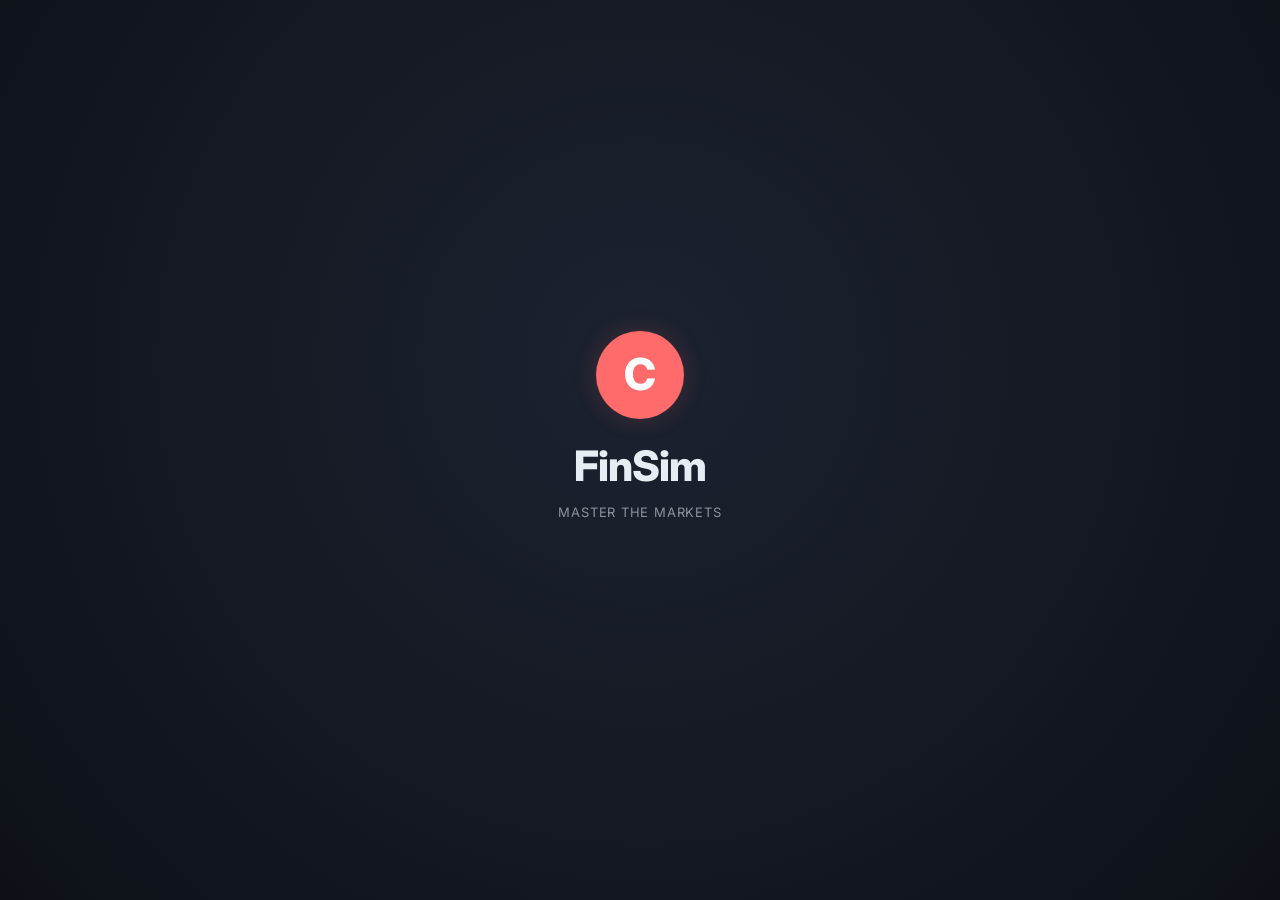
<file: index.html>
<!DOCTYPE html>
<html lang="en" data-theme="dark">
<head>
<meta charset="UTF-8" />
<meta name="viewport" content="width=device-width, initial-scale=1.0" />
<title>FinSim — Financial Simulation</title>

<link rel="preconnect" href="https://fonts.googleapis.com">
<link rel="preconnect" href="https://fonts.gstatic.com" crossorigin>
<link href="https://fonts.googleapis.com/css2?family=Inter:wght@300;400;500;600;700;800&family=JetBrains+Mono:wght@400;500;600&display=swap" rel="stylesheet">
<link href="https://fonts.googleapis.com/icon?family=Material+Icons" rel="stylesheet">
<link href="https://fonts.googleapis.com/css2?family=Material+Symbols+Outlined:opsz,wght,FILL,GRAD@20..48,100..700,0..1,-50..200" rel="stylesheet" />

<link rel="stylesheet" href="/static/css/themes.css" />
<link rel="stylesheet" href="/static/css/styles.css" />
<link rel="stylesheet" href="/static/css/components.css" />
<link rel="stylesheet" href="/static/css/charts.css" />
<link rel="stylesheet" href="/static/css/pages.css" />

<style>
  /* ── Sidebar scroll fix (hard overrides) ───────────────────────── */

  .sidebar {
    display: flex !important;
    flex-direction: column !important;
    height: 100vh !important;
    max-height: 100vh !important;
    overflow: hidden !important;
    position: fixed !important; /* keep whatever positioning your CSS uses */
  }

  .sidebar-logo {
    flex-shrink: 0 !important;
  }

  .sidebar-nav {
    flex: 1 1 0 !important;
    min-height: 0 !important;   /* CRITICAL — flex children won't shrink below content size without this */
    overflow-y: auto !important;
    overflow-x: hidden !important;
    scrollbar-width: thin;
    scrollbar-color: rgba(255,255,255,0.12) transparent;
  }

  .sidebar-nav::-webkit-scrollbar        { width: 3px; }
  .sidebar-nav::-webkit-scrollbar-track  { background: transparent; }
  .sidebar-nav::-webkit-scrollbar-thumb  { background: rgba(255,255,255,0.15); border-radius: 99px; }
  .sidebar-nav::-webkit-scrollbar-thumb:hover { background: rgba(255,255,255,0.3); }

  /* Nav category labels */
  .nav-category {
    padding: 16px 12px 4px;
    font-size: 9px;
    font-weight: 700;
    letter-spacing: 0.12em;
    text-transform: uppercase;
    color: rgba(255,255,255,0.28);
    user-select: none;
    white-space: nowrap;
    overflow: hidden;
    text-overflow: ellipsis;
  }

  /* ─────────────────────────────────────────────────────────────────── */
</style>
</head>
<body>

<!-- ============ INTRO / MODE SELECT ============ -->
<div id="intro-screen" class="intro-screen">
  <div class="intro-inner">
    <div class="intro-logo">
      <div class="intro-logo-mark">C</div>
      <div class="intro-logo-text">FinSim</div>
      <div class="intro-tagline">Master the Markets</div>
    </div>

    <div id="mode-select" class="mode-select hidden">
      <h2 class="mode-title">Choose Your Mode</h2>
      <p class="mode-subtitle">You can change this later in Settings</p>

      <div class="mode-cards">
        <div class="mode-card" data-mode="casual">
          <div class="mode-card-icon"><span class="material-symbols-outlined">stadia_controller</span></div>
          <h3>Casual Mode</h3>
          <p>Skill trees, powerups, achievements, casino, cheat codes &amp; random events.</p>
          <ul class="mode-features">
            <li><span class="material-symbols-outlined">check</span>Skill Tree</li>
            <li><span class="material-symbols-outlined">check</span>Achievements</li>
            <li><span class="material-symbols-outlined">check</span>Casino &amp; Lottery</li>
            <li><span class="material-symbols-outlined">check</span>Random Events</li>
          </ul>
          <button class="mode-btn">Start Casual</button>
        </div>

        <div class="mode-card" data-mode="realistic">
          <div class="mode-card-icon"><span class="material-symbols-outlined">trending_up</span></div>
          <h3>Realistic Mode</h3>
          <p>Pure market simulation. No powerups. No shortcuts. Just you and the market.</p>
          <ul class="mode-features">
            <li><span class="material-symbols-outlined">close</span>No Skill Tree</li>
            <li><span class="material-symbols-outlined">close</span>No Achievements</li>
            <li><span class="material-symbols-outlined">check</span>Full Market Engine</li>
            <li><span class="material-symbols-outlined">check</span>Authentic Trading</li>
          </ul>
          <button class="mode-btn">Start Realistic</button>
        </div>
      </div>
    </div>
  </div>
</div>

<!-- ============ APP SHELL ============ -->
<div id="app" class="app hidden">

  <!-- SIDEBAR -->
  <aside class="sidebar">
    <div class="sidebar-logo">
      <div class="logo-mark">C</div>
    </div>
    <nav class="sidebar-nav" id="sidebar-nav">

      <!-- OVERVIEW -->
      <div class="nav-category">Overview</div>
      <a class="nav-item active" data-page="dashboard">
        <span class="material-symbols-outlined">dashboard</span>
        <span class="nav-label">Dashboard</span>
      </a>
      <a class="nav-item" data-page="markets">
        <span class="material-symbols-outlined">monitoring</span>
        <span class="nav-label">Markets</span>
      </a>
      <a class="nav-item" data-page="screener">
        <span class="material-symbols-outlined">filter_alt</span>
        <span class="nav-label">Screener</span>
      </a>

      <!-- TRADING -->
      <div class="nav-category">Trading</div>
      <a class="nav-item" data-page="portfolio">
        <span class="material-symbols-outlined">work</span>
        <span class="nav-label">Portfolio</span>
      </a>
      <a class="nav-item" data-page="watchlist">
        <span class="material-symbols-outlined">bookmark</span>
        <span class="nav-label">Watchlist</span>
      </a>
      <a class="nav-item" data-page="alerts">
        <span class="material-symbols-outlined">notifications_active</span>
        <span class="nav-label">Alerts</span>
      </a>

      <!-- FINANCE -->
      <div class="nav-category">Finance</div>
      <a class="nav-item" data-page="banking">
        <span class="material-symbols-outlined">account_balance</span>
        <span class="nav-label">Banking</span>
      </a>
      <a class="nav-item" data-page="transactions">
        <span class="material-symbols-outlined">receipt_long</span>
        <span class="nav-label">Transactions</span>
      </a>

      <!-- CASUAL (hidden in realistic mode) -->
      <div class="nav-category casual-only">Casual</div>
      <a class="nav-item casual-only" data-page="casino">
        <span class="material-symbols-outlined">casino</span>
        <span class="nav-label">Casino</span>
      </a>
      <a class="nav-item casual-only" data-page="skills">
        <span class="material-symbols-outlined">account_tree</span>
        <span class="nav-label">Skills</span>
      </a>
      <a class="nav-item casual-only" data-page="achievements">
        <span class="material-symbols-outlined">emoji_events</span>
        <span class="nav-label">Achievements</span>
      </a>

      <!-- SYSTEM -->
      <div class="nav-divider"></div>
      <div class="nav-category">System</div>
      <a class="nav-item" data-page="settings">
        <span class="material-symbols-outlined">settings</span>
        <span class="nav-label">Settings</span>
      </a>
      <a class="nav-item" data-page="support">
        <span class="material-symbols-outlined">support</span>
        <span class="nav-label">Support</span>
      </a>

    </nav>
  </aside>

  <!-- MAIN AREA -->
  <main class="main">

    <!-- TOPBAR -->
    <header class="topbar">
      <div class="topbar-left">
        <div class="search-box">
          <span class="material-symbols-outlined">search</span>
          <input type="text" id="global-search" placeholder="Search stocks, news, pages…" />
          <div id="search-dropdown" class="search-dropdown hidden"></div>
        </div>
      </div>
      <div class="topbar-right">
        <button class="icon-btn" id="btn-quickadd" title="Quick Actions">
          <span class="material-symbols-outlined">apps_outage</span>
        </button>
        <button class="icon-btn" id="btn-news" title="News">
          <span class="material-symbols-outlined">forum</span>
        </button>
        <button class="icon-btn" id="btn-notifications" title="Notifications">
          <span class="material-symbols-outlined">notifications</span>
          <span class="badge-dot"></span>
        </button>
        <div class="topbar-divider"></div>
        <div class="user-chip" id="user-chip">
          <div class="avatar"><span class="material-symbols-outlined">person</span></div>
          <span class="material-symbols-outlined chev">expand_more</span>
        </div>
      </div>
    </header>

    <!-- TICKER TAPE -->
    <div class="ticker-bar">
      <div class="ticker-track" id="ticker-track"></div>
      <div class="ticker-time" id="ticker-time">
        <span class="material-symbols-outlined">schedule</span>
        <span id="ticker-clock">--:--</span>
      </div>
    </div>

    <!-- PAGE CONTAINER -->
    <div class="page-container" id="page-container">
      <!-- pages injected here -->
    </div>

  </main>
</div>

<!-- ============ MODAL ROOT ============ -->
<div id="modal-root"></div>

<!-- ============ TOAST ROOT ============ -->
<div id="toast-root" class="toast-root"></div>

<!-- ============ CHEAT PANEL ============ -->
<div id="cheat-panel" class="cheat-panel hidden">
  <div class="cheat-header">
    <span class="material-symbols-outlined">terminal</span>
    <span>CHEAT CONSOLE</span>
    <button class="icon-btn" onclick="document.getElementById('cheat-panel').classList.add('hidden')">
      <span class="material-symbols-outlined">close</span>
    </button>
  </div>
  <div class="cheat-body" id="cheat-body"></div>
</div>

<!-- ============ SCRIPTS ============ -->
<script src="/static/js/state.js"></script>
<script src="/static/js/api.js"></script>
<script src="/static/js/sparkline.js"></script>
<script src="/static/js/charts.js"></script>
<script src="/static/js/modals.js"></script>
<script src="/static/js/news.js"></script>
<script src="/static/js/events.js"></script>
<script src="/static/js/market.js"></script>
<script src="/static/js/portfolio.js"></script>
<script src="/static/js/banking.js"></script>
<script src="/static/js/transactions.js"></script>
<script src="/static/js/casino.js"></script>
<script src="/static/js/skills.js"></script>
<script src="/static/js/achievements.js"></script>
<script src="/static/js/settings.js"></script>
<script src="/static/js/dashboard.js"></script>
<script src="/static/js/cheats.js"></script>
<script src="/static/js/router.js"></script>
<script src="/static/js/app.js"></script>
</body>
</html>
</file>
<file: static/css/themes.css>
/* ============ THEMES ============ */
html[data-theme="dark"] {
  --bg:           #0d1117;
  --bg-2:         #0a0e14;
  --surface:      #161b22;
  --surface-2:    #1c2230;
  --surface-3:    #20262f;
  --border:       #21262d;
  --border-2:     #2d333b;
  --text:         #e6edf3;
  --text-2:       #c9d1d9;
  --text-muted:   #8b949e;
  --text-faint:   #6e7681;
  --accent:       #ff6b6b;
  --accent-2:     #ff8585;
  --green:        #26a69a;
  --green-2:      #2bbbad;
  --red:          #ef5350;
  --red-2:        #f25b58;
  --blue:         #60a5fa;
  --purple:       #a78bfa;
  --amber:        #f59e0b;
  --pink:         #f472b6;
  --shadow-sm:    0 1px 2px rgba(0,0,0,0.4);
  --shadow:       0 4px 12px rgba(0,0,0,0.35);
  --shadow-lg:    0 12px 32px rgba(0,0,0,0.55);
  --glow-accent:  0 0 24px rgba(255,107,107,0.18);
}

html[data-theme="light"] {
  --bg:           #f3f5f7;
  --bg-2:         #e7ecf0;
  --surface:      #ffffff;
  --surface-2:    #f8fafc;
  --surface-3:    #eef2f6;
  --border:       #e2e8f0;
  --border-2:     #cbd5e1;
  --text:         #0f172a;
  --text-2:       #1e293b;
  --text-muted:   #64748b;
  --text-faint:   #94a3b8;
  --accent:       #ef4444;
  --accent-2:     #dc2626;
  --green:        #059669;
  --green-2:      #047857;
  --red:          #dc2626;
  --red-2:        #b91c1c;
  --blue:         #2563eb;
  --purple:       #7c3aed;
  --amber:        #d97706;
  --pink:         #db2777;
  --shadow-sm:    0 1px 2px rgba(15,23,42,0.06);
  --shadow:       0 4px 12px rgba(15,23,42,0.08);
  --shadow-lg:    0 12px 32px rgba(15,23,42,0.16);
  --glow-accent:  0 0 24px rgba(239,68,68,0.12);
}

html[data-theme="terminal"] {
  --bg:           #000000;
  --bg-2:         #050505;
  --surface:      #0a0a0a;
  --surface-2:    #101010;
  --surface-3:    #161616;
  --border:       #1f1f1f;
  --border-2:     #2a2a2a;
  --text:         #00ff88;
  --text-2:       #4af0a0;
  --text-muted:   #5a8a6f;
  --text-faint:   #3a5a47;
  --accent:       #00ff88;
  --accent-2:     #4af0a0;
  --green:        #00ff88;
  --green-2:      #4af0a0;
  --red:          #ff4060;
  --red-2:        #ff6080;
  --blue:         #00d9ff;
  --purple:       #c080ff;
  --amber:        #ffcc00;
  --pink:         #ff80c0;
  --shadow-sm:    0 0 4px rgba(0,255,136,0.1);
  --shadow:       0 0 12px rgba(0,255,136,0.12);
  --shadow-lg:    0 0 28px rgba(0,255,136,0.18);
  --glow-accent:  0 0 24px rgba(0,255,136,0.25);
  --font-stack:   'JetBrains Mono', monospace;
}

html[data-theme="dracula"] {
  --bg:           #282a36;
  --bg-2:         #21222c;
  --surface:      #2d2f3d;
  --surface-2:    #353747;
  --surface-3:    #3d4053;
  --border:       #44475a;
  --border-2:     #5a5d72;
  --text:         #f8f8f2;
  --text-2:       #e4e4d8;
  --text-muted:   #b3b3a0;
  --text-faint:   #6272a4;
  --accent:       #ff79c6;
  --accent-2:     #ff92d2;
  --green:        #50fa7b;
  --green-2:      #6cff90;
  --red:          #ff5555;
  --red-2:        #ff7070;
  --blue:         #8be9fd;
  --purple:       #bd93f9;
  --amber:        #ffb86c;
  --pink:         #ff79c6;
  --shadow-sm:    0 1px 2px rgba(0,0,0,0.5);
  --shadow:       0 4px 12px rgba(0,0,0,0.4);
  --shadow-lg:    0 12px 32px rgba(0,0,0,0.6);
  --glow-accent:  0 0 24px rgba(255,121,198,0.22);
}

html[data-theme="ocean"] {
  --bg:           #0a1628;
  --bg-2:         #061122;
  --surface:      #102236;
  --surface-2:    #142d44;
  --surface-3:    #1a3754;
  --border:       #1e3a5f;
  --border-2:     #2a4d7a;
  --text:         #e0f2fe;
  --text-2:       #c4e2f5;
  --text-muted:   #7bb2d9;
  --text-faint:   #4a7ba3;
  --accent:       #06b6d4;
  --accent-2:     #22d3ee;
  --green:        #14b8a6;
  --green-2:      #2dd4bf;
  --red:          #f43f5e;
  --red-2:        #fb7185;
  --blue:         #38bdf8;
  --purple:       #818cf8;
  --amber:        #fbbf24;
  --pink:         #ec4899;
  --shadow-sm:    0 1px 2px rgba(0,0,0,0.4);
  --shadow:       0 4px 12px rgba(0,40,80,0.4);
  --shadow-lg:    0 12px 32px rgba(0,40,80,0.6);
  --glow-accent:  0 0 24px rgba(6,182,212,0.25);
}

html[data-theme="blood"] {
  --bg:           #1a0000;
  --bg-2:         #0d0000;
  --surface:      #260808;
  --surface-2:    #310f0f;
  --surface-3:    #3a1515;
  --border:       #441c1c;
  --border-2:     #5a2828;
  --text:         #ffe5e5;
  --text-2:       #ffcccc;
  --text-muted:   #c97878;
  --text-faint:   #8a4444;
  --accent:       #ff2030;
  --accent-2:     #ff4050;
  --green:        #50c878;
  --green-2:      #66db8c;
  --red:          #ff2030;
  --red-2:        #ff4050;
  --blue:         #ff8080;
  --purple:       #d060e0;
  --amber:        #ffaa00;
  --pink:         #ff70a0;
  --shadow-sm:    0 1px 2px rgba(0,0,0,0.6);
  --shadow:       0 4px 12px rgba(80,0,0,0.5);
  --shadow-lg:    0 12px 32px rgba(80,0,0,0.7);
  --glow-accent:  0 0 24px rgba(255,32,48,0.28);
}
</file>
<file: static/css/styles.css>
/* ============ RESET ============ */
*, *::before, *::after { box-sizing: border-box; }
html, body { margin: 0; padding: 0; height: 100%; }

body {
  font-family: var(--font-stack, 'Inter', system-ui, sans-serif);
  background: var(--bg);
  color: var(--text);
  font-size: 14px;
  line-height: 1.4;
  -webkit-font-smoothing: antialiased;
  overflow: hidden;
}

button { font-family: inherit; cursor: pointer; border: none; background: none; color: inherit; }
input, select, textarea { font-family: inherit; color: inherit; }
a { color: inherit; text-decoration: none; }
.hidden { display: none !important; }
.material-symbols-outlined, .material-icons {
  font-variation-settings: 'FILL' 0, 'wght' 400, 'GRAD' 0, 'opsz' 24;
  font-size: 20px;
  vertical-align: middle;
  user-select: none;
}

::-webkit-scrollbar { width: 8px; height: 8px; }
::-webkit-scrollbar-track { background: transparent; }
::-webkit-scrollbar-thumb { background: var(--border-2); border-radius: 4px; }
::-webkit-scrollbar-thumb:hover { background: var(--text-faint); }

.tabular { font-variant-numeric: tabular-nums; }
.muted { color: var(--text-muted); }
.faint { color: var(--text-faint); }
.up { color: var(--green); }
.down { color: var(--red); }

/* ============ INTRO ============ */
.intro-screen {
  position: fixed; inset: 0;
  background: radial-gradient(circle at 50% 40%, var(--surface-2), var(--bg));
  display: flex; align-items: center; justify-content: center;
  z-index: 1000;
  animation: introFadeIn 600ms ease;
}
.intro-screen.fading-out { animation: introFadeOut 700ms ease forwards; }

@keyframes introFadeIn  { from { opacity: 0; filter: blur(20px); } to { opacity: 1; filter: blur(0); } }
@keyframes introFadeOut { to   { opacity: 0; filter: blur(20px); pointer-events: none; } }

.intro-inner { text-align: center; max-width: 880px; padding: 32px; }

.intro-logo { margin-bottom: 48px; animation: logoReveal 1000ms ease; }
@keyframes logoReveal { from { opacity: 0; transform: scale(0.9); filter: blur(12px); } to { opacity: 1; transform: scale(1); filter: blur(0); } }

.intro-logo-mark {
  width: 88px; height: 88px;
  margin: 0 auto 18px;
  border-radius: 50%;
  background: var(--accent);
  color: #fff;
  display: flex; align-items: center; justify-content: center;
  font-size: 44px; font-weight: 800;
  box-shadow: var(--glow-accent);
}
.intro-logo-text { font-size: 42px; font-weight: 800; letter-spacing: -0.02em; }
.intro-tagline { color: var(--text-muted); margin-top: 8px; letter-spacing: 0.06em; font-size: 13px; text-transform: uppercase; }

.mode-select { animation: fadeUp 600ms 500ms backwards ease; }
@keyframes fadeUp { from { opacity: 0; transform: translateY(20px); } to { opacity: 1; transform: translateY(0); } }

.mode-title { font-size: 28px; font-weight: 700; margin: 0 0 8px; }
.mode-subtitle { color: var(--text-muted); margin: 0 0 36px; }

.mode-cards { display: grid; grid-template-columns: 1fr 1fr; gap: 22px; }
.mode-card {
  background: var(--surface);
  border: 1px solid var(--border);
  border-radius: 14px;
  padding: 28px;
  text-align: left;
  transition: all 240ms ease;
  cursor: pointer;
  position: relative;
}
.mode-card:hover {
  border-color: var(--accent);
  transform: translateY(-4px);
  box-shadow: var(--shadow-lg), var(--glow-accent);
}
.mode-card-icon {
  width: 52px; height: 52px;
  border-radius: 12px;
  background: var(--surface-2);
  border: 1px solid var(--border);
  display: flex; align-items: center; justify-content: center;
  margin-bottom: 18px;
}
.mode-card-icon .material-symbols-outlined { font-size: 28px; color: var(--accent); }
.mode-card h3 { font-size: 22px; margin: 0 0 8px; font-weight: 700; }
.mode-card p { color: var(--text-muted); margin: 0 0 18px; font-size: 13px; line-height: 1.5; }
.mode-features { list-style: none; padding: 0; margin: 0 0 22px; }
.mode-features li {
  display: flex; align-items: center; gap: 10px;
  padding: 6px 0;
  font-size: 13px;
  color: var(--text-2);
}
.mode-features .material-symbols-outlined { font-size: 18px; }
.mode-features li:has(.material-symbols-outlined:where([class*='close'])) { color: var(--text-faint); }

.mode-btn {
  width: 100%;
  padding: 12px;
  border-radius: 10px;
  background: var(--accent);
  color: #fff;
  font-weight: 600;
  font-size: 14px;
  transition: all 180ms ease;
}
.mode-btn:hover { background: var(--accent-2); transform: scale(1.02); }

/* ============ APP SHELL ============ */
.app {
  display: grid;
  grid-template-columns: 70px 1fr;
  height: 100vh;
  width: 100vw;
}
.app.show { animation: appFadeIn 600ms ease; }
@keyframes appFadeIn { from { opacity: 0; filter: blur(8px); } to { opacity: 1; filter: blur(0); } }

/* ============ SIDEBAR ============ */
.sidebar {
  background: var(--bg-2);
  border-right: 1px solid var(--border);
  display: flex; flex-direction: column;
  width: 70px;
  transition: width 200ms ease;
  overflow: hidden;
  z-index: 10;
}
.sidebar:hover { width: 210px; box-shadow: var(--shadow); }

.sidebar-logo {
  display: flex; align-items: center; justify-content: center;
  height: 64px;
  border-bottom: 1px solid var(--border);
}
.logo-mark {
  width: 36px; height: 36px;
  border-radius: 50%;
  background: var(--accent);
  color: #fff;
  display: flex; align-items: center; justify-content: center;
  font-weight: 800;
  font-size: 18px;
  box-shadow: var(--glow-accent);
}

.sidebar-nav { display: flex; flex-direction: column; padding: 12px 0; gap: 2px; flex: 1; }
.nav-item {
  display: flex; align-items: center; gap: 14px;
  padding: 11px 22px;
  color: var(--text-muted);
  position: relative;
  white-space: nowrap;
  cursor: pointer;
  transition: all 160ms ease;
}
.nav-item .material-symbols-outlined { font-size: 22px; flex-shrink: 0; }
.nav-label { font-size: 13px; font-weight: 500; opacity: 0; transition: opacity 200ms ease; }
.sidebar:hover .nav-label { opacity: 1; }
.nav-item:hover { color: var(--text); background: var(--surface); }
.nav-item.active { color: var(--text); }
.nav-item.active::before {
  content: ''; position: absolute; left: 0; top: 8px; bottom: 8px;
  width: 3px; border-radius: 0 3px 3px 0;
  background: var(--accent);
  box-shadow: 0 0 8px var(--accent);
}
.nav-item.active .material-symbols-outlined { color: var(--accent); }

.nav-divider { height: 1px; background: var(--border); margin: 12px 18px; }

/* ============ MAIN ============ */
.main {
  display: flex; flex-direction: column;
  height: 100vh;
  overflow: hidden;
  min-width: 0;
}

/* ============ TOPBAR ============ */
.topbar {
  display: flex; align-items: center; justify-content: space-between;
  padding: 12px 24px;
  background: var(--bg);
  border-bottom: 1px solid var(--border);
  height: 64px;
  flex-shrink: 0;
}
.topbar-left { flex: 1; max-width: 560px; }

.search-box {
  display: flex; align-items: center; gap: 10px;
  background: var(--surface);
  border: 1px solid var(--border);
  border-radius: 10px;
  padding: 9px 14px;
  position: relative;
  transition: all 160ms ease;
}
.search-box:focus-within {
  border-color: var(--accent);
  box-shadow: 0 0 0 3px color-mix(in srgb, var(--accent) 14%, transparent);
}
.search-box .material-symbols-outlined { color: var(--text-muted); font-size: 20px; }
.search-box input {
  flex: 1; background: none; border: none; outline: none;
  font-size: 13px;
  color: var(--text);
}
.search-box input::placeholder { color: var(--text-faint); }

.search-dropdown {
  position: absolute; top: calc(100% + 8px); left: 0; right: 0;
  background: var(--surface);
  border: 1px solid var(--border);
  border-radius: 10px;
  box-shadow: var(--shadow-lg);
  max-height: 380px;
  overflow-y: auto;
  z-index: 50;
}
.search-result {
  display: flex; align-items: center; gap: 12px;
  padding: 10px 14px;
  cursor: pointer;
  transition: background 120ms ease;
}
.search-result:hover { background: var(--surface-2); }
.search-result-ticker { font-weight: 700; min-width: 60px; }
.search-result-name { color: var(--text-muted); flex: 1; font-size: 12px; }
.search-result-price { font-variant-numeric: tabular-nums; }

.topbar-right { display: flex; align-items: center; gap: 6px; }
.icon-btn {
  width: 38px; height: 38px;
  border-radius: 9px;
  display: flex; align-items: center; justify-content: center;
  color: var(--text-muted);
  position: relative;
  transition: all 160ms ease;
}
.icon-btn:hover { background: var(--surface); color: var(--text); }
.badge-dot {
  position: absolute; top: 8px; right: 9px;
  width: 7px; height: 7px;
  background: var(--accent);
  border-radius: 50%;
  border: 2px solid var(--bg);
}
.topbar-divider { width: 1px; height: 24px; background: var(--border); margin: 0 8px; }
.user-chip {
  display: flex; align-items: center; gap: 6px;
  padding: 4px 6px 4px 4px;
  border-radius: 30px;
  border: 1px solid var(--border);
  cursor: pointer;
  transition: all 160ms ease;
}
.user-chip:hover { background: var(--surface); border-color: var(--border-2); }
.avatar {
  width: 30px; height: 30px;
  border-radius: 50%;
  background: linear-gradient(135deg, var(--accent), var(--accent-2));
  display: flex; align-items: center; justify-content: center;
}
.avatar .material-symbols-outlined { font-size: 18px; color: #fff; }
.user-chip .chev { color: var(--text-muted); font-size: 18px; }

/* ============ TICKER BAR ============ */
.ticker-bar {
  display: flex; align-items: center;
  background: var(--surface);
  border-bottom: 1px solid var(--border);
  height: 40px;
  position: relative;
  overflow: hidden;
  flex-shrink: 0;
}
.ticker-track {
  display: flex; gap: 32px;
  white-space: nowrap;
  padding: 0 24px;
  animation: tickerScroll 60s linear infinite;
}
.ticker-track:hover { animation-play-state: paused; }
@keyframes tickerScroll {
  from { transform: translateX(0); }
  to   { transform: translateX(-50%); }
}
.ticker-item {
  display: flex; align-items: center; gap: 10px;
  font-size: 13px;
  font-variant-numeric: tabular-nums;
}
.ticker-item .ticker-name { font-weight: 700; }
.ticker-item .ticker-price { color: var(--text-2); }
.ticker-item .ticker-change { font-size: 12px; display: inline-flex; align-items: center; gap: 4px; }
.ticker-time {
  position: absolute; right: 0; top: 0; bottom: 0;
  display: flex; align-items: center; gap: 8px;
  padding: 0 20px;
  background: linear-gradient(to right, transparent, var(--surface) 30%);
  color: var(--text-muted);
  font-size: 12px;
  font-variant-numeric: tabular-nums;
}
.ticker-time .material-symbols-outlined { font-size: 16px; }

/* ============ PAGE CONTAINER ============ */
.page-container {
  flex: 1;
  overflow-y: auto;
  padding: 20px 24px 32px;
  background: var(--bg);
}

/* ============ RESPONSIVE ============ */
@media (max-width: 768px) {
  .app { grid-template-columns: 1fr; grid-template-rows: 1fr 60px; }
  .sidebar {
    order: 2;
    width: 100% !important;
    height: 60px;
    border-right: none;
    border-top: 1px solid var(--border);
    flex-direction: row;
  }
  .sidebar-logo { display: none; }
  .sidebar-nav { flex-direction: row; padding: 0; overflow-x: auto; }
  .nav-item { padding: 8px 14px; flex-direction: column; gap: 2px; }
  .nav-label { opacity: 1; font-size: 10px; }
  .nav-divider { display: none; }
  .topbar { padding: 10px 14px; }
  .page-container { padding: 14px; }
}
</file>
<file: static/css/components.css>
/* ============ CARDS ============ */
.card {
  background: var(--surface);
  border: 1px solid var(--border);
  border-radius: 10px;
  padding: 18px;
  transition: all 200ms ease;
}
.card.interactive:hover {
  border-color: var(--border-2);
  box-shadow: var(--shadow);
  transform: translateY(-1px);
}

.card-head {
  display: flex; align-items: center; justify-content: space-between;
  margin-bottom: 16px;
}
.card-title {
  font-size: 15px;
  font-weight: 600;
  display: flex; align-items: center; gap: 12px;
}
.card-title .ghost { color: var(--text-muted); font-weight: 400; }
.card-action {
  width: 28px; height: 28px;
  display: flex; align-items: center; justify-content: center;
  border-radius: 7px;
  color: var(--text-muted);
  transition: all 140ms ease;
}
.card-action:hover { background: var(--surface-2); color: var(--text); }

/* ============ TABS ============ */
.tabs {
  display: flex; gap: 24px;
  font-size: 14px;
  font-weight: 600;
  margin-bottom: 14px;
  position: relative;
}
.tab {
  color: var(--text-muted);
  padding: 4px 0 10px;
  cursor: pointer;
  position: relative;
  transition: color 160ms ease;
}
.tab:hover { color: var(--text-2); }
.tab.active { color: var(--text); }
.tab.active::after {
  content: ''; position: absolute; bottom: 0; left: 0; right: 0;
  height: 2px;
  background: var(--accent);
  border-radius: 2px;
}

/* Pills */
.pills {
  display: inline-flex;
  background: var(--surface-2);
  border: 1px solid var(--border);
  border-radius: 9px;
  padding: 3px;
  gap: 2px;
}
.pill {
  padding: 6px 12px;
  font-size: 12px;
  font-weight: 600;
  color: var(--text-muted);
  border-radius: 7px;
  cursor: pointer;
  transition: all 140ms ease;
}
.pill:hover { color: var(--text); }
.pill.active {
  background: var(--surface);
  color: var(--text);
  box-shadow: var(--shadow-sm);
}

/* ============ TABLES ============ */
.table {
  width: 100%;
  border-collapse: collapse;
  font-size: 13px;
}
.table thead th {
  text-align: left;
  font-weight: 500;
  color: var(--text-muted);
  font-size: 12px;
  padding: 8px 10px;
  border-bottom: 1px solid var(--border);
}
.table tbody td {
  padding: 11px 10px;
  border-bottom: 1px solid var(--border);
  font-variant-numeric: tabular-nums;
}
.table tbody tr { transition: background 120ms ease; cursor: pointer; }
.table tbody tr:hover { background: var(--surface-2); }
.table tbody tr:last-child td { border-bottom: none; }
.table .ta-right { text-align: right; }
.table .ta-center { text-align: center; }

.ticker-cell { font-weight: 700; }
.name-cell { color: var(--text-muted); }
.delta-up { color: var(--green); font-weight: 500; }
.delta-down { color: var(--red); font-weight: 500; }

/* ============ BADGES & DOTS ============ */
.sector-dot {
  width: 22px; height: 22px;
  border-radius: 50%;
  display: inline-flex; align-items: center; justify-content: center;
  background: var(--surface-2);
  flex-shrink: 0;
}
.sector-dot.sp { background: #ef5350; }
.sector-dot.dow { background: #1e3a8a; }
.sector-dot.hs { background: #f59e0b; }
.sector-dot.nk { background: #c084fc; }
.sector-dot.sh { background: #ec4899; }
.sector-dot.rut { background: #fb923c; }
.sector-dot.ftse { background: #6366f1; }

.sector-dot .material-symbols-outlined {
  font-size: 13px; color: rgba(255,255,255,0.95);
}

.badge {
  display: inline-flex; align-items: center; gap: 5px;
  padding: 3px 9px;
  border-radius: 6px;
  font-size: 11px;
  font-weight: 600;
  background: var(--surface-2);
  border: 1px solid var(--border);
  color: var(--text-2);
}
.badge.up { color: var(--green); border-color: color-mix(in srgb, var(--green) 30%, var(--border)); background: color-mix(in srgb, var(--green) 8%, var(--surface-2)); }
.badge.down { color: var(--red); border-color: color-mix(in srgb, var(--red) 30%, var(--border)); background: color-mix(in srgb, var(--red) 8%, var(--surface-2)); }
.badge.risk-high { color: var(--red); }
.badge.risk-med { color: var(--amber); }
.badge.risk-low { color: var(--green); }

/* ============ BUTTONS ============ */
.btn {
  display: inline-flex; align-items: center; justify-content: center; gap: 8px;
  padding: 9px 16px;
  border-radius: 9px;
  font-size: 13px;
  font-weight: 600;
  border: 1px solid var(--border);
  background: var(--surface);
  color: var(--text);
  transition: all 160ms ease;
}
.btn:hover { background: var(--surface-2); border-color: var(--border-2); }
.btn-primary { background: var(--accent); border-color: var(--accent); color: #fff; }
.btn-primary:hover { background: var(--accent-2); border-color: var(--accent-2); }
.btn-green { background: var(--green); border-color: var(--green); color: #fff; }
.btn-green:hover { filter: brightness(1.08); }
.btn-red { background: var(--red); border-color: var(--red); color: #fff; }
.btn-red:hover { filter: brightness(1.08); }
.btn-ghost { background: transparent; border-color: transparent; color: var(--text-muted); }
.btn-ghost:hover { background: var(--surface-2); color: var(--text); }
.btn-sm { padding: 6px 11px; font-size: 12px; }
.btn-lg { padding: 12px 22px; font-size: 14px; }
.btn-block { width: 100%; }

/* ============ INPUTS ============ */
.input, .select, .textarea {
  width: 100%;
  padding: 10px 12px;
  background: var(--surface-2);
  border: 1px solid var(--border);
  border-radius: 8px;
  font-size: 13px;
  color: var(--text);
  transition: all 140ms ease;
  outline: none;
}
.input:focus, .select:focus, .textarea:focus {
  border-color: var(--accent);
  box-shadow: 0 0 0 3px color-mix(in srgb, var(--accent) 16%, transparent);
}
.input-group { display: flex; flex-direction: column; gap: 6px; }
.input-label { font-size: 12px; color: var(--text-muted); font-weight: 500; }

/* ============ PROGRESS ============ */
.progress {
  height: 6px;
  background: var(--surface-2);
  border-radius: 3px;
  overflow: hidden;
  position: relative;
}
.progress-bar {
  height: 100%;
  background: var(--accent);
  border-radius: 3px;
  transition: width 400ms ease;
}
.progress-bar.green { background: var(--green); }
.progress-bar.red { background: var(--red); }

/* ============ SECTOR PROGRESS BAR (matches screenshot) ============ */
.weight-bar {
  flex: 1; max-width: 90px;
  height: 4px;
  background: var(--surface-2);
  border-radius: 2px;
  overflow: hidden;
}
.weight-bar-fill {
  height: 100%;
  background: var(--green);
  border-radius: 2px;
}

/* ============ TOOLTIP ============ */
.tooltip {
  position: absolute;
  background: var(--surface);
  border: 1px solid var(--border-2);
  border-radius: 8px;
  padding: 8px 12px;
  font-size: 12px;
  white-space: nowrap;
  box-shadow: var(--shadow-lg);
  z-index: 100;
  pointer-events: none;
}

/* ============ MODAL ============ */
.modal-overlay {
  position: fixed; inset: 0;
  background: rgba(0,0,0,0.55);
  backdrop-filter: blur(4px);
  display: flex; align-items: center; justify-content: center;
  z-index: 200;
  animation: overlayFadeIn 180ms ease;
}
@keyframes overlayFadeIn { from { opacity: 0; } to { opacity: 1; } }

.modal {
  background: var(--surface);
  border: 1px solid var(--border);
  border-radius: 14px;
  width: min(560px, calc(100% - 32px));
  max-height: 90vh;
  overflow: hidden;
  display: flex; flex-direction: column;
  box-shadow: var(--shadow-lg);
  animation: modalSlideIn 240ms cubic-bezier(.2,.9,.3,1);
}
@keyframes modalSlideIn { from { opacity: 0; transform: translateY(20px) scale(0.96); } to { opacity: 1; transform: translateY(0) scale(1); } }

.modal-head {
  display: flex; align-items: center; justify-content: space-between;
  padding: 18px 22px;
  border-bottom: 1px solid var(--border);
}
.modal-title { font-size: 16px; font-weight: 600; }
.modal-body { padding: 22px; overflow-y: auto; flex: 1; }
.modal-foot { padding: 14px 22px; border-top: 1px solid var(--border); display: flex; gap: 10px; justify-content: flex-end; }

/* ============ TOAST ============ */
.toast-root {
  position: fixed; top: 80px; right: 24px;
  display: flex; flex-direction: column; gap: 10px;
  z-index: 300;
  pointer-events: none;
}
.toast {
  background: var(--surface);
  border: 1px solid var(--border-2);
  border-left: 3px solid var(--accent);
  border-radius: 10px;
  padding: 12px 16px;
  font-size: 13px;
  min-width: 280px;
  max-width: 380px;
  box-shadow: var(--shadow-lg);
  pointer-events: auto;
  animation: toastIn 240ms ease;
  display: flex; align-items: flex-start; gap: 10px;
}
.toast.success { border-left-color: var(--green); }
.toast.error { border-left-color: var(--red); }
.toast.info { border-left-color: var(--blue); }
@keyframes toastIn { from { opacity: 0; transform: translateX(20px); } to { opacity: 1; transform: translateX(0); } }
.toast .material-symbols-outlined { font-size: 18px; color: var(--accent); flex-shrink: 0; margin-top: 1px; }
.toast.success .material-symbols-outlined { color: var(--green); }
.toast.error .material-symbols-outlined { color: var(--red); }
.toast-title { font-weight: 600; margin-bottom: 2px; }
.toast-body { color: var(--text-muted); font-size: 12px; }

/* ============ CHEAT PANEL ============ */
.cheat-panel {
  position: fixed; right: 24px; bottom: 24px;
  width: 340px;
  background: var(--surface);
  border: 1px solid var(--accent);
  border-radius: 12px;
  box-shadow: var(--glow-accent), var(--shadow-lg);
  z-index: 250;
  animation: modalSlideIn 240ms ease;
  font-family: 'JetBrains Mono', monospace;
}
.cheat-header {
  display: flex; align-items: center; gap: 10px;
  padding: 12px 16px;
  border-bottom: 1px solid var(--border);
  font-weight: 700;
  font-size: 12px;
  letter-spacing: 0.1em;
  color: var(--accent);
}
.cheat-header .icon-btn { margin-left: auto; width: 26px; height: 26px; }
.cheat-body { padding: 12px; display: flex; flex-direction: column; gap: 6px; }
.cheat-btn {
  text-align: left;
  padding: 8px 12px;
  border-radius: 7px;
  background: var(--surface-2);
  border: 1px solid var(--border);
  font-size: 12px;
  color: var(--text-2);
  transition: all 120ms ease;
}
.cheat-btn:hover { background: var(--surface-3); color: var(--accent); border-color: var(--accent); }

/* ============ EMPTY STATE ============ */
.empty {
  display: flex; flex-direction: column; align-items: center; justify-content: center;
  padding: 60px 20px;
  text-align: center;
  color: var(--text-muted);
}
.empty .material-symbols-outlined { font-size: 56px; opacity: 0.5; margin-bottom: 14px; }
.empty-title { font-size: 15px; color: var(--text-2); font-weight: 600; margin-bottom: 6px; }
.empty-body { font-size: 13px; max-width: 320px; }

/* ============ SKELETONS ============ */
.skel {
  background: linear-gradient(90deg, var(--surface-2) 0%, var(--surface-3) 50%, var(--surface-2) 100%);
  background-size: 200% 100%;
  animation: skelShimmer 1.6s ease-in-out infinite;
  border-radius: 4px;
}
@keyframes skelShimmer { 0% { background-position: 200% 0; } 100% { background-position: -200% 0; } }
</file>
<file: static/css/charts.css>
/* ============ CHART WRAPPER ============ */
.chart-host {
  position: relative;
  width: 100%;
  user-select: none;
}
.chart-canvas { display: block; width: 100%; height: 100%; }

.chart-toolbar {
  display: flex; align-items: center; justify-content: space-between;
  margin-bottom: 12px;
  gap: 10px;
  flex-wrap: wrap;
}
.chart-title-block { display: flex; align-items: baseline; gap: 12px; }
.chart-title { font-size: 18px; font-weight: 700; }
.chart-subtitle { color: var(--text-muted); font-size: 13px; font-weight: 500; }
.chart-price-block { text-align: right; }
.chart-price { font-size: 22px; font-weight: 700; font-variant-numeric: tabular-nums; }
.chart-meta { font-size: 11px; color: var(--text-muted); }

/* timeframe row matches screenshot tab style */
.tf-row {
  display: flex; gap: 28px;
  font-size: 13px;
  color: var(--text-muted);
  margin: 16px 0 8px;
  padding: 0 4px;
}
.tf-btn {
  cursor: pointer;
  position: relative;
  padding: 4px 0;
  font-weight: 500;
  transition: color 140ms ease;
}
.tf-btn:hover { color: var(--text); }
.tf-btn.active { color: var(--text); font-weight: 600; }
.tf-btn.active::after {
  content: ''; position: absolute; bottom: -6px; left: 50%; transform: translateX(-50%);
  width: 18px; height: 2px;
  background: var(--accent);
  border-radius: 2px;
}

.chart-tooltip {
  position: absolute;
  top: 8px; right: 8px;
  background: var(--surface-2);
  border: 1px solid var(--border-2);
  border-radius: 8px;
  padding: 9px 12px;
  font-size: 12px;
  pointer-events: none;
  z-index: 5;
  font-variant-numeric: tabular-nums;
  box-shadow: var(--shadow);
  opacity: 0;
  transition: opacity 120ms ease;
}
.chart-tooltip.show { opacity: 1; }
.tooltip-row { display: flex; justify-content: space-between; gap: 14px; padding: 1px 0; }
.tooltip-row span:first-child { color: var(--text-muted); }
.tooltip-row span:last-child { color: var(--text); font-weight: 500; }

.chart-stats-row {
  display: grid; grid-template-columns: repeat(8, 1fr); gap: 12px;
  margin-top: 14px;
  padding-top: 14px;
  border-top: 1px solid var(--border);
}
.stat-cell { font-size: 12px; }
.stat-label { color: var(--text-muted); margin-bottom: 4px; }
.stat-value { color: var(--text); font-weight: 600; font-variant-numeric: tabular-nums; }
.stat-cell.right { text-align: right; }

/* sparkline */
.sparkline-cell { display: inline-block; vertical-align: middle; }

/* candlestick toggle */
.chart-type-toggle {
  display: inline-flex;
  background: var(--surface-2);
  border: 1px solid var(--border);
  border-radius: 8px;
  padding: 3px;
}
.chart-type-toggle button {
  width: 30px; height: 26px;
  display: flex; align-items: center; justify-content: center;
  border-radius: 5px;
  color: var(--text-muted);
}
.chart-type-toggle button.active { background: var(--surface); color: var(--accent); }
.chart-type-toggle .material-symbols-outlined { font-size: 16px; }
</file>
<file: static/css/pages.css>
/* ============ DASHBOARD GRID (matches screenshot) ============ */
.dash-grid {
  display: grid;
  grid-template-columns: minmax(380px, 1fr) minmax(440px, 1.6fr) minmax(320px, 1fr);
  grid-template-rows: minmax(440px, 1fr) minmax(440px, 1fr);
  gap: 16px;
}
.dash-active   { grid-column: 1; grid-row: 1; }
.dash-chart    { grid-column: 2; grid-row: 1 / span 2; }
.dash-events   { grid-column: 3; grid-row: 1 / span 2; }
.dash-global   { grid-column: 1; grid-row: 2; }
.dash-sectors  { grid-column: 2 / span 1; grid-row: 2; display: none; }

/* second row override: side cols share grid-column 1 & 3, center spans rows */
@media (max-width: 1280px) {
  .dash-grid {
    grid-template-columns: 1fr 1fr;
    grid-template-rows: auto auto auto;
  }
  .dash-active  { grid-column: 1; grid-row: 1; }
  .dash-chart   { grid-column: 2; grid-row: 1; }
  .dash-events  { grid-column: 2; grid-row: 2; }
  .dash-global  { grid-column: 1; grid-row: 2; }
}
@media (max-width: 900px) {
  .dash-grid { grid-template-columns: 1fr; }
  .dash-active, .dash-chart, .dash-events, .dash-global { grid-column: 1; grid-row: auto; }
}

/* Events panel */
.events-list { display: flex; flex-direction: column; gap: 6px; max-height: 100%; overflow-y: auto; padding-right: 4px; }
.event-row {
  display: flex; align-items: center; gap: 14px;
  padding: 10px 4px;
  border-bottom: 1px solid var(--border);
}
.event-row:last-child { border-bottom: none; }
.event-date {
  display: flex; flex-direction: column; align-items: center; justify-content: center;
  width: 38px;
  font-size: 10px; font-weight: 600;
  color: var(--text-muted);
  text-transform: uppercase;
  flex-shrink: 0;
}
.event-date strong { display: block; font-size: 18px; color: var(--text); font-weight: 700; line-height: 1; margin-top: 2px; }
.event-meta { flex: 1; min-width: 0; }
.event-ticker { font-size: 13px; font-weight: 700; }
.event-name { font-size: 11px; color: var(--text-muted); margin-top: 1px; }
.event-icon {
  width: 28px; height: 28px;
  border-radius: 7px;
  background: var(--surface-2);
  display: flex; align-items: center; justify-content: center;
  color: var(--text-muted);
}
.event-icon .material-symbols-outlined { font-size: 16px; }

/* Sectors weight rows */
.sector-row {
  display: grid;
  grid-template-columns: 28px 1fr 110px 90px 70px;
  align-items: center;
  gap: 12px;
  padding: 9px 4px;
  border-bottom: 1px solid var(--border);
  font-size: 13px;
}
.sector-row:last-child { border-bottom: none; }
.sector-icon {
  width: 28px; height: 28px;
  border-radius: 7px;
  background: var(--surface-2);
  display: flex; align-items: center; justify-content: center;
}
.sector-icon .material-symbols-outlined { font-size: 16px; }
.sector-name { font-weight: 500; }
.sector-weight-cell { display: flex; align-items: center; gap: 8px; }
.sector-weight-pct { color: var(--text-muted); font-size: 12px; font-variant-numeric: tabular-nums; }
.sector-cap { color: var(--text-2); font-variant-numeric: tabular-nums; }
.sector-ytd { text-align: right; font-variant-numeric: tabular-nums; font-weight: 500; }

/* ============ MARKETS PAGE ============ */
.markets-header {
  display: flex; align-items: center; justify-content: space-between;
  margin-bottom: 18px;
  flex-wrap: wrap;
  gap: 14px;
}
.markets-title { font-size: 22px; font-weight: 700; }

.markets-filters {
  display: flex; gap: 8px; flex-wrap: wrap; margin-bottom: 14px;
}
.filter-pill {
  padding: 6px 12px;
  border-radius: 18px;
  border: 1px solid var(--border);
  background: var(--surface);
  font-size: 12px;
  font-weight: 500;
  color: var(--text-muted);
  cursor: pointer;
  transition: all 140ms ease;
}
.filter-pill:hover { color: var(--text); border-color: var(--border-2); }
.filter-pill.active { background: var(--accent); border-color: var(--accent); color: #fff; }

.market-grid {
  display: grid;
  grid-template-columns: repeat(auto-fill, minmax(260px, 1fr));
  gap: 14px;
}
.stock-card {
  background: var(--surface);
  border: 1px solid var(--border);
  border-radius: 12px;
  padding: 16px;
  cursor: pointer;
  transition: all 200ms ease;
  position: relative;
}
.stock-card:hover {
  border-color: var(--border-2);
  transform: translateY(-2px);
  box-shadow: var(--shadow);
}
.stock-card-head {
  display: flex; align-items: center; justify-content: space-between;
  margin-bottom: 10px;
}
.stock-card-logo {
  width: 38px; height: 38px;
  border-radius: 9px;
  display: flex; align-items: center; justify-content: center;
  font-weight: 700; font-size: 15px;
  color: #fff;
}
.stock-card-ticker { font-weight: 800; font-size: 16px; }
.stock-card-name { color: var(--text-muted); font-size: 12px; margin-top: 1px; }
.stock-card-spark { margin: 10px 0; height: 36px; }
.stock-card-foot {
  display: flex; align-items: center; justify-content: space-between;
}
.stock-card-price { font-size: 17px; font-weight: 700; font-variant-numeric: tabular-nums; }
.stock-card-change { font-size: 12px; font-weight: 600; font-variant-numeric: tabular-nums; }
.stock-card-badges { position: absolute; top: 14px; right: 14px; display: flex; gap: 5px; }

/* ============ STOCK DETAIL ============ */
.detail-header {
  display: flex; align-items: center; gap: 16px;
  margin-bottom: 22px;
}
.detail-logo {
  width: 56px; height: 56px;
  border-radius: 14px;
  display: flex; align-items: center; justify-content: center;
  font-weight: 700; font-size: 22px;
  color: #fff;
}
.detail-name { font-size: 22px; font-weight: 700; }
.detail-sub { color: var(--text-muted); font-size: 13px; display: flex; gap: 10px; align-items: center; margin-top: 3px; }

.detail-grid {
  display: grid;
  grid-template-columns: 1fr 360px;
  gap: 18px;
}
@media (max-width: 1024px) { .detail-grid { grid-template-columns: 1fr; } }

.kpi-grid {
  display: grid;
  grid-template-columns: repeat(4, 1fr);
  gap: 12px;
  margin-top: 16px;
}
.kpi {
  background: var(--surface-2);
  border: 1px solid var(--border);
  border-radius: 9px;
  padding: 11px 13px;
}
.kpi-label { font-size: 11px; color: var(--text-muted); text-transform: uppercase; letter-spacing: 0.04em; }
.kpi-value { font-size: 15px; font-weight: 600; margin-top: 3px; font-variant-numeric: tabular-nums; }

/* Trade panel */
.trade-panel { display: flex; flex-direction: column; gap: 14px; }
.trade-segment {
  display: flex;
  background: var(--surface-2);
  border: 1px solid var(--border);
  border-radius: 9px;
  padding: 3px;
}
.trade-segment button {
  flex: 1;
  padding: 8px;
  border-radius: 7px;
  font-size: 13px;
  font-weight: 600;
  color: var(--text-muted);
  transition: all 140ms ease;
}
.trade-segment button.active.buy   { background: var(--green); color: #fff; }
.trade-segment button.active.sell  { background: var(--red); color: #fff; }
.trade-segment button.active.short { background: var(--amber); color: #fff; }

.trade-summary {
  background: var(--surface-2);
  border: 1px solid var(--border);
  border-radius: 9px;
  padding: 12px 14px;
  font-size: 12px;
}
.trade-summary-row {
  display: flex; justify-content: space-between;
  padding: 3px 0;
  color: var(--text-muted);
}
.trade-summary-row.total {
  border-top: 1px solid var(--border);
  margin-top: 8px;
  padding-top: 8px;
  color: var(--text);
  font-weight: 700;
  font-size: 14px;
}
.trade-summary-row .val { font-variant-numeric: tabular-nums; color: var(--text-2); }
.trade-summary-row.total .val { color: var(--accent); }

/* ============ PORTFOLIO ============ */
.portfolio-stats {
  display: grid; grid-template-columns: repeat(4, 1fr); gap: 14px;
  margin-bottom: 18px;
}
.pstat-card {
  background: var(--surface);
  border: 1px solid var(--border);
  border-radius: 12px;
  padding: 16px 18px;
}
.pstat-label { font-size: 12px; color: var(--text-muted); margin-bottom: 6px; }
.pstat-value { font-size: 22px; font-weight: 700; font-variant-numeric: tabular-nums; }
.pstat-delta { font-size: 12px; margin-top: 4px; font-variant-numeric: tabular-nums; }

.portfolio-grid {
  display: grid; grid-template-columns: 1fr 360px; gap: 18px;
}
@media (max-width: 1024px) { .portfolio-grid { grid-template-columns: 1fr; } }

/* ============ BANKING ============ */
.banking-tabs { display: flex; gap: 4px; margin-bottom: 22px; }
.banking-tab {
  flex: 1; max-width: 200px;
  padding: 14px 18px;
  background: var(--surface);
  border: 1px solid var(--border);
  border-radius: 10px;
  cursor: pointer;
  display: flex; align-items: center; gap: 12px;
  transition: all 160ms ease;
}
.banking-tab:hover { border-color: var(--border-2); }
.banking-tab.active { border-color: var(--accent); background: color-mix(in srgb, var(--accent) 6%, var(--surface)); }
.banking-tab .material-symbols-outlined { color: var(--text-muted); }
.banking-tab.active .material-symbols-outlined { color: var(--accent); }
.banking-tab .label { font-weight: 600; font-size: 13px; }
.banking-tab .sub { font-size: 11px; color: var(--text-muted); }

.wallet-cards { display: grid; grid-template-columns: repeat(3, 1fr); gap: 14px; margin-bottom: 18px; }
.wallet-card {
  background: var(--surface);
  border: 1px solid var(--border);
  border-radius: 12px;
  padding: 18px;
  display: flex; flex-direction: column; gap: 8px;
}
.wallet-card .wlabel { display: flex; align-items: center; gap: 8px; color: var(--text-muted); font-size: 12px; }
.wallet-card .wamt { font-size: 26px; font-weight: 700; font-variant-numeric: tabular-nums; }
.wallet-card .wdelta { font-size: 12px; font-variant-numeric: tabular-nums; }

/* Bank card art */
.bank-card {
  width: 100%;
  aspect-ratio: 1.586;
  border-radius: 14px;
  padding: 20px;
  color: #fff;
  position: relative;
  overflow: hidden;
  display: flex; flex-direction: column; justify-content: space-between;
  box-shadow: var(--shadow);
}
.bank-card.standard { background: linear-gradient(135deg, #4b5563, #1f2937); }
.bank-card.gold     { background: linear-gradient(135deg, #d97706, #78350f); }
.bank-card.platinum { background: linear-gradient(135deg, #6b7280, #1f2937); }
.bank-card.black    { background: linear-gradient(135deg, #1f1f1f, #000); border: 1px solid #444; }
.bank-card::before {
  content: ''; position: absolute; top: -30px; right: -30px;
  width: 160px; height: 160px;
  background: radial-gradient(circle, rgba(255,255,255,0.12), transparent 70%);
  border-radius: 50%;
}
.bank-card .chip {
  width: 38px; height: 28px;
  background: linear-gradient(135deg, #facc15, #ca8a04);
  border-radius: 5px;
}
.bank-card .number { font-family: 'JetBrains Mono', monospace; font-size: 16px; letter-spacing: 0.12em; }
.bank-card .row { display: flex; justify-content: space-between; align-items: flex-end; }
.bank-card .row .label { font-size: 9px; opacity: 0.7; text-transform: uppercase; letter-spacing: 0.1em; }
.bank-card .row .val { font-size: 13px; margin-top: 2px; }
.bank-card .network { font-weight: 800; font-size: 14px; letter-spacing: 0.05em; }

/* Credit score gauge */
.gauge {
  width: 200px; height: 110px;
  position: relative;
  margin: 0 auto;
}
.gauge svg { width: 100%; height: 100%; }
.gauge-value {
  position: absolute; left: 50%; bottom: 8px; transform: translateX(-50%);
  text-align: center;
}
.gauge-value .num { font-size: 32px; font-weight: 800; font-variant-numeric: tabular-nums; }
.gauge-value .lab { font-size: 11px; color: var(--text-muted); text-transform: uppercase; letter-spacing: 0.06em; }

/* ============ TRANSACTIONS ============ */
.tx-filters {
  display: flex; gap: 10px; flex-wrap: wrap;
  margin-bottom: 14px;
}
.tx-filters .input, .tx-filters .select { width: auto; max-width: 200px; }

/* ============ CASINO ============ */
.casino-tabs { display: flex; gap: 12px; margin-bottom: 22px; }
.casino-tab {
  padding: 16px 22px;
  background: var(--surface);
  border: 1px solid var(--border);
  border-radius: 12px;
  cursor: pointer;
  display: flex; align-items: center; gap: 12px;
  transition: all 160ms ease;
  min-width: 160px;
}
.casino-tab.active { border-color: var(--accent); }
.casino-tab .material-symbols-outlined { color: var(--accent); font-size: 28px; }

.roulette-table {
  display: flex; align-items: center; justify-content: center; gap: 32px;
  background: var(--surface);
  border: 1px solid var(--border);
  border-radius: 14px;
  padding: 24px;
  flex-wrap: wrap;
}
.roulette-wheel-host { position: relative; }
.bet-grid {
  display: grid;
  grid-template-columns: repeat(13, minmax(28px, 1fr));
  gap: 3px;
}
.bet-cell {
  padding: 8px 4px;
  text-align: center;
  font-size: 11px;
  font-weight: 700;
  border-radius: 4px;
  cursor: pointer;
  color: #fff;
  transition: all 120ms ease;
}
.bet-cell:hover { transform: scale(1.05); outline: 2px solid var(--accent); }
.bet-cell.red { background: #dc2626; }
.bet-cell.black { background: #1f2937; }
.bet-cell.green { background: #16a34a; }

.poker-table {
  background: radial-gradient(ellipse at center, #0e3320 0%, #061a10 100%);
  border-radius: 16px;
  padding: 36px;
  display: flex; flex-direction: column; align-items: center; gap: 20px;
  border: 2px solid #1e4a30;
}
.poker-cards { display: flex; gap: 12px; }
.poker-card {
  width: 76px; height: 110px;
  background: #fff;
  border-radius: 8px;
  display: flex; flex-direction: column; justify-content: space-between;
  padding: 8px 10px;
  font-weight: 700;
  color: #111;
  position: relative;
  cursor: pointer;
  transition: transform 200ms ease;
}
.poker-card.red { color: #dc2626; }
.poker-card.held { transform: translateY(-12px); box-shadow: 0 8px 18px rgba(0,0,0,0.5); border: 2px solid var(--accent); }
.poker-card.back {
  background: repeating-linear-gradient(45deg, #1e3a8a, #1e3a8a 8px, #1e40af 8px, #1e40af 16px);
}
.poker-card .rank { font-size: 18px; }
.poker-card .suit { font-size: 22px; align-self: flex-end; }

/* ============ SKILL TREE ============ */
.skill-host {
  position: relative;
  height: 720px;
  background: var(--surface);
  border: 1px solid var(--border);
  border-radius: 14px;
  overflow: hidden;
}
.skill-host svg { width: 100%; height: 100%; }
.skill-node {
  cursor: pointer;
  transition: all 160ms ease;
}
.skill-node circle { transition: all 200ms ease; }
.skill-node:hover circle { stroke: var(--accent); stroke-width: 3; }
.skill-node.unlocked circle { fill: var(--accent); }
.skill-node.locked circle { fill: var(--surface-3); opacity: 0.4; }

.skill-tooltip {
  position: absolute;
  background: var(--surface);
  border: 1px solid var(--accent);
  border-radius: 10px;
  padding: 12px 14px;
  max-width: 240px;
  box-shadow: var(--shadow-lg);
  pointer-events: none;
  z-index: 20;
}
.skill-tt-name { font-weight: 700; margin-bottom: 4px; }
.skill-tt-desc { font-size: 12px; color: var(--text-muted); line-height: 1.4; }
.skill-tt-cost { margin-top: 8px; font-size: 12px; color: var(--accent); font-weight: 600; }

/* Skill points header */
.skills-header {
  display: flex; justify-content: space-between; align-items: center;
  margin-bottom: 18px;
}
.skills-points {
  display: flex; align-items: center; gap: 10px;
  padding: 10px 16px;
  background: var(--surface);
  border: 1px solid var(--accent);
  border-radius: 10px;
  font-weight: 700;
  color: var(--accent);
}

/* ============ ACHIEVEMENTS ============ */
.ach-grid {
  display: grid;
  grid-template-columns: repeat(auto-fill, minmax(220px, 1fr));
  gap: 14px;
}
.ach-card {
  background: var(--surface);
  border: 1px solid var(--border);
  border-radius: 12px;
  padding: 18px;
  position: relative;
  overflow: hidden;
}
.ach-card.locked { opacity: 0.5; filter: grayscale(0.6); }
.ach-card.unlocked { border-color: color-mix(in srgb, var(--amber) 50%, var(--border)); }
.ach-icon {
  width: 48px; height: 48px;
  border-radius: 12px;
  background: var(--surface-2);
  display: flex; align-items: center; justify-content: center;
  margin-bottom: 12px;
}
.ach-icon.bronze { background: linear-gradient(135deg, #92400e, #78350f); }
.ach-icon.silver { background: linear-gradient(135deg, #94a3b8, #475569); }
.ach-icon.gold   { background: linear-gradient(135deg, #facc15, #ca8a04); }
.ach-icon .material-symbols-outlined { color: #fff; font-size: 26px; }
.ach-name { font-weight: 700; margin-bottom: 4px; }
.ach-desc { font-size: 12px; color: var(--text-muted); margin-bottom: 10px; line-height: 1.4; min-height: 32px; }

/* ============ SETTINGS ============ */
.settings-layout {
  display: grid;
  grid-template-columns: 220px 1fr;
  gap: 24px;
}
@media (max-width: 768px) { .settings-layout { grid-template-columns: 1fr; } }
.settings-nav { display: flex; flex-direction: column; gap: 2px; }
.settings-nav-item {
  padding: 10px 14px;
  border-radius: 8px;
  color: var(--text-muted);
  cursor: pointer;
  font-size: 13px;
  font-weight: 500;
  transition: all 140ms ease;
}
.settings-nav-item:hover { background: var(--surface); color: var(--text); }
.settings-nav-item.active { background: var(--surface); color: var(--accent); }

.settings-section {
  background: var(--surface);
  border: 1px solid var(--border);
  border-radius: 12px;
  padding: 22px;
  margin-bottom: 16px;
}
.settings-section-title {
  font-size: 16px;
  font-weight: 700;
  margin: 0 0 16px;
  padding-bottom: 12px;
  border-bottom: 1px solid var(--border);
}
.settings-row {
  display: flex; justify-content: space-between; align-items: center;
  padding: 12px 0;
  border-bottom: 1px solid var(--border);
  gap: 20px;
}
.settings-row:last-child { border-bottom: none; }
.settings-row-label { font-size: 13px; font-weight: 600; }
.settings-row-sub { font-size: 12px; color: var(--text-muted); margin-top: 2px; }

/* theme swatches */
.theme-swatches { display: flex; gap: 10px; flex-wrap: wrap; }
.theme-swatch {
  width: 64px; height: 44px;
  border-radius: 9px;
  border: 2px solid var(--border);
  cursor: pointer;
  position: relative;
  transition: all 160ms ease;
}
.theme-swatch:hover { transform: scale(1.05); }
.theme-swatch.active { border-color: var(--accent); box-shadow: 0 0 0 3px color-mix(in srgb, var(--accent) 25%, transparent); }
.theme-swatch.dark     { background: linear-gradient(135deg, #0d1117 50%, #ff6b6b 50%); }
.theme-swatch.light    { background: linear-gradient(135deg, #ffffff 50%, #ef4444 50%); }
.theme-swatch.terminal { background: linear-gradient(135deg, #000 50%, #00ff88 50%); }
.theme-swatch.dracula  { background: linear-gradient(135deg, #282a36 50%, #ff79c6 50%); }
.theme-swatch.ocean    { background: linear-gradient(135deg, #0a1628 50%, #06b6d4 50%); }
.theme-swatch.blood    { background: linear-gradient(135deg, #1a0000 50%, #ff2030 50%); }

/* Toggle */
.toggle {
  position: relative;
  display: inline-block;
  width: 42px; height: 24px;
}
.toggle input { opacity: 0; width: 0; height: 0; }
.toggle-slider {
  position: absolute; cursor: pointer; inset: 0;
  background: var(--surface-3);
  border: 1px solid var(--border-2);
  border-radius: 24px;
  transition: all 200ms ease;
}
.toggle-slider::before {
  content: '';
  position: absolute;
  height: 16px; width: 16px;
  left: 3px; top: 50%; transform: translateY(-50%);
  background: var(--text-muted);
  border-radius: 50%;
  transition: all 200ms ease;
}
.toggle input:checked + .toggle-slider {
  background: var(--accent);
  border-color: var(--accent);
}
.toggle input:checked + .toggle-slider::before {
  transform: translateY(-50%) translateX(18px);
  background: #fff;
}
</file>
<file: static/css/extended.css>
/* ============ ANIMATED COUNTERS ============ */
.counter-flash {
  animation: counterFlash 600ms ease;
}
@keyframes counterFlash {
  0% { color: var(--accent); }
  100% { color: inherit; }
}

/* ============ COMMAND PALETTE ============ */
.cmdk-overlay {
  position: fixed; inset: 0;
  background: rgba(0,0,0,0.55);
  backdrop-filter: blur(8px);
  z-index: 500;
  display: flex; justify-content: center; padding-top: 12vh;
  animation: cmdkFade 160ms ease;
}
@keyframes cmdkFade { from { opacity: 0; } to { opacity: 1; } }

.cmdk-box {
  width: min(620px, calc(100% - 32px));
  height: fit-content; max-height: 70vh;
  background: var(--surface);
  border: 1px solid var(--border-2);
  border-radius: 14px;
  box-shadow: var(--shadow-lg);
  overflow: hidden;
  display: flex; flex-direction: column;
  animation: cmdkSlide 220ms cubic-bezier(.2,.9,.3,1);
}
@keyframes cmdkSlide { from { opacity: 0; transform: translateY(-12px) scale(0.98); } to { opacity: 1; transform: translateY(0) scale(1); } }

.cmdk-input {
  width: 100%;
  padding: 18px 22px;
  font-size: 16px;
  background: none;
  border: none;
  border-bottom: 1px solid var(--border);
  color: var(--text);
  outline: none;
}
.cmdk-input::placeholder { color: var(--text-faint); }

.cmdk-results {
  flex: 1;
  overflow-y: auto;
  padding: 8px;
}
.cmdk-item {
  display: flex; align-items: center; gap: 14px;
  padding: 12px 14px;
  border-radius: 8px;
  cursor: pointer;
  font-size: 14px;
  transition: background 100ms ease;
}
.cmdk-item.active, .cmdk-item:hover {
  background: var(--surface-2);
}
.cmdk-item .material-symbols-outlined { color: var(--text-muted); }
.cmdk-item.active .material-symbols-outlined { color: var(--accent); }
.cmdk-item .cmdk-meta { margin-left: auto; font-size: 11px; color: var(--text-muted); }
.cmdk-section {
  padding: 10px 16px 4px;
  font-size: 11px;
  color: var(--text-faint);
  text-transform: uppercase;
  letter-spacing: 0.08em;
}

/* ============ HEATMAP ============ */
.heatmap {
  display: grid;
  grid-template-columns: repeat(12, 1fr);
  gap: 3px;
  padding: 10px;
  background: var(--surface);
  border-radius: 10px;
  border: 1px solid var(--border);
}
.heatmap-cell {
  aspect-ratio: 1.2;
  border-radius: 4px;
  display: flex; flex-direction: column; align-items: center; justify-content: center;
  font-weight: 700;
  cursor: pointer;
  position: relative;
  overflow: hidden;
  transition: transform 140ms ease;
}
.heatmap-cell:hover { transform: scale(1.06); z-index: 5; outline: 2px solid var(--text); }
.heatmap-cell .hm-tk { font-size: 12px; line-height: 1; }
.heatmap-cell .hm-pct { font-size: 10px; margin-top: 3px; opacity: 0.95; }
.heatmap-cell.tiny .hm-tk { font-size: 9px; }
.heatmap-cell.tiny .hm-pct { display: none; }

/* ============ LEADERBOARD ============ */
.leader-row {
  display: grid;
  grid-template-columns: 44px 1fr 120px 100px 80px;
  align-items: center;
  padding: 12px 14px;
  border-bottom: 1px solid var(--border);
  font-size: 14px;
  transition: background 120ms ease;
}
.leader-row:hover { background: var(--surface-2); }
.leader-rank {
  width: 30px; height: 30px;
  border-radius: 50%;
  background: var(--surface-2);
  display: flex; align-items: center; justify-content: center;
  font-weight: 700;
  font-size: 13px;
  color: var(--text-muted);
}
.leader-rank.top1 { background: linear-gradient(135deg, #facc15, #ca8a04); color: #fff; }
.leader-rank.top2 { background: linear-gradient(135deg, #94a3b8, #64748b); color: #fff; }
.leader-rank.top3 { background: linear-gradient(135deg, #b45309, #78350f); color: #fff; }
.leader-name { font-weight: 600; }
.leader-trades { color: var(--text-muted); font-size: 12px; }

/* ============ OPTIONS CHAIN ============ */
.options-chain {
  font-size: 12px;
}
.options-chain table { width: 100%; border-collapse: collapse; }
.options-chain th {
  text-align: center;
  padding: 8px 6px;
  background: var(--surface-2);
  color: var(--text-muted);
  font-size: 11px;
  font-weight: 600;
  position: sticky; top: 0;
}
.options-chain td {
  text-align: center;
  padding: 6px;
  border-bottom: 1px solid var(--border);
  font-variant-numeric: tabular-nums;
}
.options-chain td.strike {
  background: var(--surface-2);
  font-weight: 700;
}
.options-chain td.itm { background: color-mix(in srgb, var(--green) 10%, transparent); }
.options-chain td.otm { background: color-mix(in srgb, var(--surface-3) 50%, transparent); }
.options-chain tr:hover td { background: var(--surface-2); cursor: pointer; }

/* ============ CRYPTO / FOREX TABLE ============ */
.crypto-grid {
  display: grid;
  grid-template-columns: repeat(auto-fill, minmax(280px, 1fr));
  gap: 12px;
}
.crypto-card {
  background: var(--surface);
  border: 1px solid var(--border);
  border-radius: 12px;
  padding: 16px;
  transition: all 200ms ease;
  cursor: pointer;
}
.crypto-card:hover { border-color: var(--border-2); transform: translateY(-2px); box-shadow: var(--shadow); }
.crypto-head { display: flex; justify-content: space-between; align-items: center; margin-bottom: 8px; }
.crypto-sym {
  width: 36px; height: 36px;
  border-radius: 50%;
  background: linear-gradient(135deg, var(--amber), #d97706);
  display: flex; align-items: center; justify-content: center;
  font-weight: 800; color: #fff; font-size: 12px;
}
.crypto-name { font-size: 12px; color: var(--text-muted); }
.crypto-price { font-size: 18px; font-weight: 700; font-variant-numeric: tabular-nums; margin-top: 6px; }
.crypto-spark { height: 36px; margin: 8px 0; }

/* ============ REAL ESTATE ============ */
.property-grid {
  display: grid;
  grid-template-columns: repeat(auto-fill, minmax(300px, 1fr));
  gap: 14px;
}
.property-card {
  background: var(--surface);
  border: 1px solid var(--border);
  border-radius: 12px;
  overflow: hidden;
  transition: all 200ms ease;
}
.property-card:hover { transform: translateY(-2px); box-shadow: var(--shadow); }
.property-image {
  height: 130px;
  background: linear-gradient(135deg, #475569, #1e293b);
  display: flex; align-items: center; justify-content: center;
  position: relative;
}
.property-image .material-symbols-outlined { font-size: 56px; color: rgba(255,255,255,0.4); }
.property-type-badge {
  position: absolute; top: 10px; right: 10px;
  background: rgba(0,0,0,0.45);
  color: #fff;
  padding: 3px 9px;
  border-radius: 12px;
  font-size: 10px; font-weight: 700;
  text-transform: uppercase;
  letter-spacing: 0.05em;
}
.property-body { padding: 14px; }
.property-name { font-weight: 700; font-size: 14px; }
.property-city { color: var(--text-muted); font-size: 12px; margin-top: 2px; }
.property-price-row { display: flex; justify-content: space-between; margin-top: 12px; padding-top: 10px; border-top: 1px solid var(--border); }

/* ============ COMPARE MODE ============ */
.compare-host {
  display: grid;
  grid-template-columns: 1fr;
  gap: 14px;
}
.compare-bar {
  display: flex; gap: 10px; flex-wrap: wrap;
  padding: 12px;
  background: var(--surface);
  border: 1px solid var(--border);
  border-radius: 10px;
}
.compare-chip {
  display: inline-flex; align-items: center; gap: 6px;
  padding: 5px 10px 5px 12px;
  border-radius: 18px;
  background: var(--surface-2);
  border: 1px solid var(--border);
  font-size: 12px;
  font-weight: 600;
}
.compare-chip .x {
  width: 18px; height: 18px;
  border-radius: 50%;
  background: var(--surface-3);
  display: flex; align-items: center; justify-content: center;
  cursor: pointer;
}
.compare-chip .x:hover { background: var(--red); color: #fff; }
.compare-chip .x .material-symbols-outlined { font-size: 12px; }

/* ============ TECHNICAL INDICATORS PANEL ============ */
.indicator-toggles {
  display: flex; gap: 6px; flex-wrap: wrap;
  margin-top: 10px;
}
.indicator-pill {
  padding: 4px 10px;
  border-radius: 14px;
  background: var(--surface-2);
  border: 1px solid var(--border);
  font-size: 11px;
  font-weight: 600;
  color: var(--text-muted);
  cursor: pointer;
  transition: all 120ms ease;
}
.indicator-pill.active {
  background: var(--accent);
  color: #fff;
  border-color: var(--accent);
}

/* ============ STREAK & SEASON ============ */
.streak-badge {
  display: inline-flex; align-items: center; gap: 8px;
  padding: 8px 14px;
  background: linear-gradient(135deg, var(--amber), #d97706);
  color: #fff;
  border-radius: 30px;
  font-weight: 700;
  box-shadow: var(--shadow);
}
.streak-badge .material-symbols-outlined { font-size: 18px; }

.season-track {
  background: var(--surface);
  border: 1px solid var(--border);
  border-radius: 12px;
  padding: 18px;
  margin-bottom: 14px;
}
.season-progress {
  height: 10px;
  background: var(--surface-2);
  border-radius: 5px;
  overflow: hidden;
  margin: 12px 0 4px;
  position: relative;
}
.season-progress-fill {
  height: 100%;
  background: linear-gradient(90deg, var(--accent), var(--amber));
  border-radius: 5px;
  transition: width 600ms ease;
}
.season-rewards {
  display: grid;
  grid-template-columns: repeat(10, 1fr);
  gap: 6px;
  margin-top: 16px;
}
.season-reward {
  aspect-ratio: 1;
  background: var(--surface-2);
  border: 1px solid var(--border);
  border-radius: 8px;
  display: flex; flex-direction: column; align-items: center; justify-content: center;
  font-size: 10px;
  text-align: center;
  position: relative;
}
.season-reward.unlocked { background: color-mix(in srgb, var(--accent) 12%, var(--surface)); border-color: var(--accent); }
.season-reward .level { position: absolute; top: 2px; left: 4px; font-size: 9px; color: var(--text-muted); }
.season-reward .material-symbols-outlined { font-size: 20px; color: var(--accent); }

/* ============ PET / MASCOT ============ */
.pet-card {
  background: var(--surface);
  border: 1px solid var(--border);
  border-radius: 14px;
  padding: 22px;
  text-align: center;
}
.pet-avatar {
  width: 110px; height: 110px;
  border-radius: 50%;
  background: linear-gradient(135deg, var(--accent), var(--amber));
  margin: 0 auto 14px;
  display: flex; align-items: center; justify-content: center;
  font-size: 56px;
  animation: petBob 3s ease-in-out infinite;
}
@keyframes petBob {
  0%, 100% { transform: translateY(0); }
  50% { transform: translateY(-6px); }
}

/* ============ MINING ============ */
.mining-grid {
  display: grid;
  grid-template-columns: repeat(auto-fill, minmax(140px, 1fr));
  gap: 10px;
}
.mining-rig {
  background: var(--surface);
  border: 1px solid var(--border);
  border-radius: 10px;
  padding: 14px;
  text-align: center;
  position: relative;
}
.mining-rig .glow {
  width: 50px; height: 50px;
  margin: 0 auto 8px;
  border-radius: 8px;
  background: linear-gradient(135deg, #047857, #064e3b);
  display: flex; align-items: center; justify-content: center;
  position: relative;
  animation: rigPulse 1.5s ease infinite;
}
@keyframes rigPulse {
  0%, 100% { box-shadow: 0 0 0 0 rgba(16,185,129,0.5); }
  50% { box-shadow: 0 0 0 8px rgba(16,185,129,0); }
}

/* ============ NEWS TICKER OVERLAY (Breaking) ============ */
.breaking-overlay {
  position: fixed; top: 80px; left: 50%; transform: translateX(-50%);
  background: linear-gradient(90deg, var(--red), #dc2626);
  color: #fff;
  padding: 14px 24px;
  border-radius: 10px;
  box-shadow: var(--shadow-lg);
  z-index: 200;
  display: flex; align-items: center; gap: 14px;
  font-weight: 600;
  max-width: 600px;
  animation: breakingIn 350ms cubic-bezier(.2,.9,.3,1);
}
@keyframes breakingIn { from { opacity: 0; transform: translate(-50%, -20px); } to { opacity: 1; transform: translate(-50%, 0); } }
.breaking-overlay .pulse-dot {
  width: 10px; height: 10px;
  background: #fff;
  border-radius: 50%;
  animation: pulse 1.2s infinite;
}
@keyframes pulse {
  0%, 100% { opacity: 1; transform: scale(1); }
  50% { opacity: 0.4; transform: scale(1.4); }
}

/* ============ MINI WIDGET (POP OUT) ============ */
.mini-widget {
  position: fixed;
  background: var(--surface);
  border: 1px solid var(--border-2);
  border-radius: 12px;
  box-shadow: var(--shadow-lg);
  width: 320px;
  height: 240px;
  z-index: 150;
  overflow: hidden;
  display: flex; flex-direction: column;
}
.mini-widget-head {
  display: flex; align-items: center; justify-content: space-between;
  padding: 8px 12px;
  background: var(--surface-2);
  border-bottom: 1px solid var(--border);
  cursor: move;
  user-select: none;
}
.mini-widget-body { flex: 1; padding: 8px; }

/* ============ CAREER ============ */
.career-tree { display: flex; flex-direction: column; gap: 8px; }
.career-node {
  display: flex; align-items: center; gap: 14px;
  padding: 14px 18px;
  background: var(--surface);
  border: 1px solid var(--border);
  border-radius: 10px;
  transition: all 180ms ease;
}
.career-node.current {
  border-color: var(--accent);
  background: color-mix(in srgb, var(--accent) 8%, var(--surface));
}
.career-node.unlocked { border-color: var(--green); }
.career-node.locked { opacity: 0.5; }
.career-level {
  width: 40px; height: 40px;
  border-radius: 50%;
  background: var(--surface-2);
  display: flex; align-items: center; justify-content: center;
  font-weight: 800;
  flex-shrink: 0;
}
.career-node.current .career-level { background: var(--accent); color: #fff; }

/* ============ TAX SUMMARY ============ */
.tax-summary {
  background: var(--surface);
  border: 1px solid var(--border);
  border-radius: 12px;
  padding: 22px;
}
.tax-row {
  display: flex; justify-content: space-between;
  padding: 10px 0;
  border-bottom: 1px solid var(--border);
  font-variant-numeric: tabular-nums;
}
.tax-row.total {
  border-top: 2px solid var(--border-2);
  margin-top: 12px;
  padding-top: 14px;
  font-size: 16px;
  font-weight: 700;
}

/* ============ BLACK SWAN MODAL ============ */
.black-swan-modal {
  text-align: center;
  padding: 30px 20px;
}
.black-swan-icon {
  width: 90px; height: 90px;
  margin: 0 auto 20px;
  border-radius: 50%;
  background: linear-gradient(135deg, var(--red), #7f1d1d);
  display: flex; align-items: center; justify-content: center;
  animation: swanShake 600ms ease;
}
@keyframes swanShake {
  0%, 100% { transform: translateX(0); }
  20% { transform: translateX(-10px); }
  40% { transform: translateX(10px); }
  60% { transform: translateX(-6px); }
  80% { transform: translateX(6px); }
}

/* ============ SHARE CARD ============ */
.share-card {
  width: 600px; height: 315px;
  background: linear-gradient(135deg, var(--surface), var(--bg));
  border-radius: 18px;
  padding: 30px;
  position: relative;
  overflow: hidden;
  border: 1px solid var(--border);
}
.share-card::before {
  content: ''; position: absolute; top: -50px; right: -50px;
  width: 200px; height: 200px;
  background: radial-gradient(circle, var(--accent) 0%, transparent 60%);
  opacity: 0.2;
}

/* ============ ONBOARDING TOOLTIPS ============ */
.tour-overlay {
  position: fixed; inset: 0;
  background: rgba(0,0,0,0.7);
  z-index: 400;
}
.tour-tooltip {
  position: absolute;
  background: var(--surface);
  border: 2px solid var(--accent);
  border-radius: 12px;
  padding: 16px 18px;
  max-width: 300px;
  box-shadow: var(--shadow-lg), 0 0 0 6px rgba(255,107,107,0.18);
  z-index: 401;
}
.tour-tooltip-title { font-weight: 700; margin-bottom: 6px; }
.tour-tooltip-body { color: var(--text-muted); font-size: 13px; line-height: 1.5; }
.tour-step { color: var(--text-faint); font-size: 11px; margin-top: 8px; }
.tour-spotlight {
  position: absolute;
  border-radius: 8px;
  box-shadow: 0 0 0 9999px rgba(0,0,0,0.7);
  z-index: 401;
  pointer-events: none;
}

/* ============ ALERT GROUPS / WATCHLIST GROUPS ============ */
.group-tabs {
  display: flex; gap: 4px; margin-bottom: 14px; flex-wrap: wrap;
}
.group-tab {
  padding: 6px 12px;
  background: var(--surface-2);
  border: 1px solid var(--border);
  border-radius: 16px;
  font-size: 12px;
  font-weight: 600;
  color: var(--text-muted);
  cursor: pointer;
}
.group-tab.active { background: var(--accent); color: #fff; border-color: var(--accent); }
.group-tab-add { color: var(--accent); font-weight: 700; }

/* ============ BOND / FOREX TABLES ============ */
.bond-card, .forex-card {
  background: var(--surface);
  border: 1px solid var(--border);
  border-radius: 10px;
  padding: 14px;
}
.bond-rating {
  display: inline-block;
  padding: 2px 8px;
  border-radius: 4px;
  font-weight: 700;
  font-size: 11px;
}
.bond-rating.aaa { background: #166534; color: #fff; }
.bond-rating.aa { background: #15803d; color: #fff; }
.bond-rating.a { background: #65a30d; color: #fff; }
.bond-rating.bbb { background: #ca8a04; color: #fff; }
.bond-rating.bb { background: #ea580c; color: #fff; }

/* ============ BOT BUILDER ============ */
.bot-rule {
  display: flex; gap: 10px; align-items: center;
  padding: 12px;
  background: var(--surface-2);
  border: 1px solid var(--border);
  border-radius: 9px;
  margin-bottom: 8px;
  flex-wrap: wrap;
}
.bot-rule .input, .bot-rule .select { max-width: 130px; }

/* ============ EARNINGS REVEAL ============ */
.earnings-reveal {
  text-align: center;
  padding: 30px 20px;
}
.earnings-numbers {
  font-size: 48px;
  font-weight: 800;
  margin: 18px 0;
  animation: numberReveal 600ms ease;
}
@keyframes numberReveal {
  from { opacity: 0; transform: scale(0.5); filter: blur(8px); }
  to { opacity: 1; transform: scale(1); filter: blur(0); }
}
.earnings-beat { color: var(--green); }
.earnings-miss { color: var(--red); }

/* ============ SEC FILINGS ============ */
.filing-item {
  padding: 14px;
  border-bottom: 1px solid var(--border);
  display: flex; gap: 14px; align-items: flex-start;
  transition: background 120ms ease;
  cursor: pointer;
}
.filing-item:hover { background: var(--surface-2); }
.filing-type-badge {
  padding: 4px 10px;
  background: var(--surface-2);
  border: 1px solid var(--border);
  border-radius: 6px;
  font-weight: 700;
  font-size: 11px;
  min-width: 60px;
  text-align: center;
}

/* ============ PREDICTION MARKET ============ */
.prediction-card {
  background: var(--surface);
  border: 1px solid var(--border);
  border-radius: 12px;
  padding: 18px;
}
.pred-bar {
  display: flex;
  height: 36px;
  border-radius: 8px;
  overflow: hidden;
  margin: 12px 0;
}
.pred-yes { background: var(--green); }
.pred-no { background: var(--red); }
.pred-bar span {
  flex: 1;
  display: flex; align-items: center; justify-content: center;
  color: #fff;
  font-weight: 700;
}

/* ============ SLOT MACHINE ============ */
.slot-machine {
  background: linear-gradient(180deg, #1e1e1e, #0a0a0a);
  border: 4px solid var(--amber);
  border-radius: 20px;
  padding: 28px;
  text-align: center;
  max-width: 480px;
  margin: 0 auto;
  box-shadow: 0 0 40px rgba(245,158,11,0.2);
}
.slot-reels {
  display: flex; justify-content: center; gap: 10px;
  margin: 20px 0;
  background: #000;
  padding: 16px;
  border-radius: 10px;
  border: 2px solid #333;
}
.slot-reel {
  width: 90px; height: 110px;
  background: #fff;
  border-radius: 8px;
  display: flex; align-items: center; justify-content: center;
  font-size: 42px;
  font-weight: 800;
  color: #111;
  position: relative;
  overflow: hidden;
}
.slot-reel.spinning {
  animation: slotSpin 0.08s linear infinite;
}
@keyframes slotSpin {
  from { transform: translateY(-10px); }
  to { transform: translateY(10px); }
}

/* ============ PLINKO ============ */
.plinko-board {
  background: var(--surface);
  border: 1px solid var(--border);
  border-radius: 14px;
  padding: 20px;
  text-align: center;
}
.plinko-canvas {
  background: var(--bg-2);
  border-radius: 10px;
  display: block;
  margin: 0 auto;
}

/* ============ BLACKJACK ============ */
.blackjack-table {
  background: radial-gradient(ellipse at center, #0e3320 0%, #061a10 100%);
  border-radius: 16px;
  padding: 30px;
  display: flex; flex-direction: column; gap: 24px; align-items: center;
  border: 2px solid #1e4a30;
}
.bj-hand { display: flex; gap: 8px; }
.bj-label { color: #fff; opacity: 0.7; font-size: 12px; margin-bottom: 8px; }

/* ============ TIPSTER / INSIDER ============ */
.tipster-message {
  background: linear-gradient(135deg, #1e1b4b, #312e81);
  border-radius: 12px;
  padding: 16px;
  color: #fff;
  position: relative;
  margin-bottom: 12px;
}
.tipster-message::before {
  content: ''; position: absolute; left: -8px; top: 16px;
  width: 0; height: 0;
  border-style: solid;
  border-width: 8px 10px 8px 0;
  border-color: transparent #312e81 transparent transparent;
}

/* ============ COMPACT TICKER FLOATING ============ */
.float-quote {
  position: fixed; bottom: 24px; right: 24px;
  background: var(--surface);
  border: 1px solid var(--border-2);
  border-radius: 10px;
  padding: 10px 14px;
  display: flex; align-items: center; gap: 10px;
  box-shadow: var(--shadow);
  z-index: 90;
  font-size: 13px;
}

/* ============ COMING ANIMATIONS ============ */
.fade-in { animation: fadeIn 300ms ease; }
@keyframes fadeIn { from { opacity: 0; transform: translateY(4px); } to { opacity: 1; transform: translateY(0); } }

.scale-in { animation: scaleIn 200ms cubic-bezier(.2,.9,.3,1); }
@keyframes scaleIn { from { opacity: 0; transform: scale(0.95); } to { opacity: 1; transform: scale(1); } }

html[data-reduce-motion="true"] *, html[data-reduce-motion="true"] *::before, html[data-reduce-motion="true"] *::after {
  animation-duration: 0.01ms !important;
  animation-iteration-count: 1 !important;
  transition-duration: 0.01ms !important;
}
</file>
